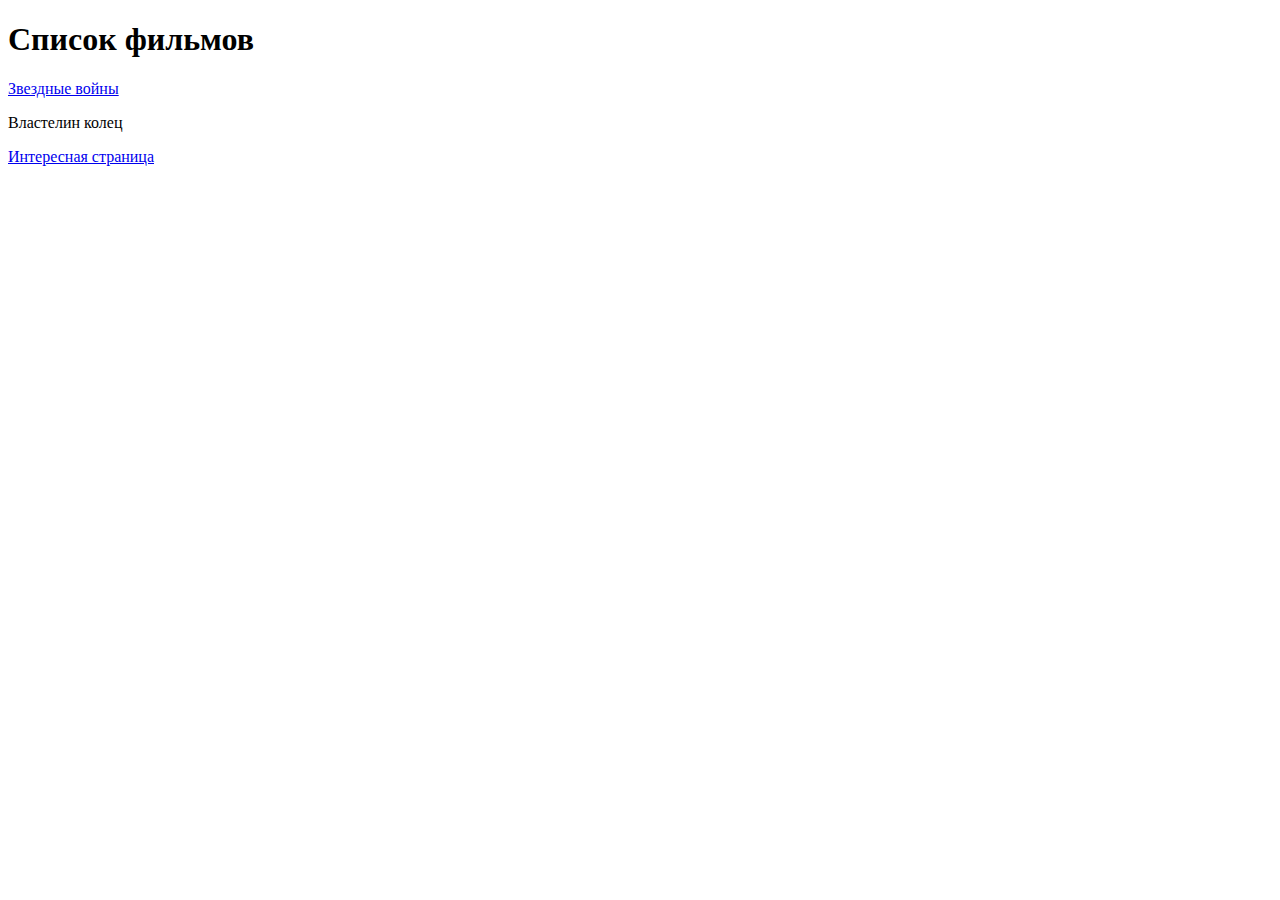
<file: films.html>
<!DOCTYPE html>
<html lang="en">
<head>
    <meta charset="UTF-8">
    <title>Список фильмов</title>
</head>
<body>
   <h1>Список фильмов</h1> 
   <p>
        <a href="https://www.kinopoisk.ru/media/article/4006719/">Звездные войны</a>
    </p>
   <p>Властелин колец</p>
   <a href="index.html">Интересная страница</a>
</body>
</html>
</file>
